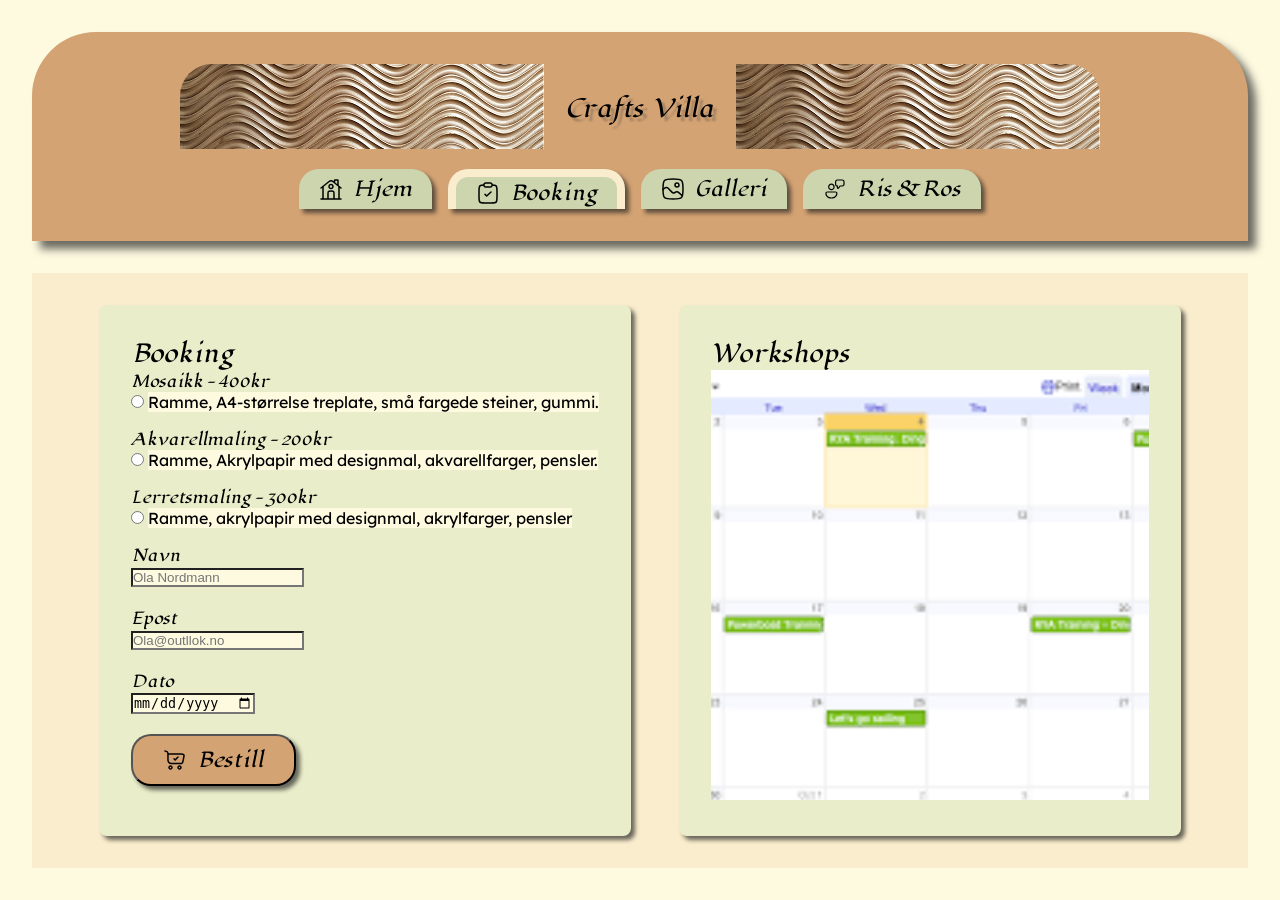
<file: booking.html>
<!DOCTYPE html>
<html lang="no">
<head>
    <meta name="author" content="Jan Olav">
    <meta name="keywords" content="kreativitet, craftsvilla, familie, venner, kunst, opplevelse, booking">
    <meta name="description" content="oppgave i html og css, lage en kreativ og innbydende side for ett selskap som tilbyr kunst workshopper til voksne, familie, venner og barn">
    <meta charset="UTF-8">
    <link rel="preconnect" href="https://fonts.googleapis.com">
    <link rel="preconnect" href="https://fonts.gstatic.com" crossorigin>
    <link href="https://fonts.googleapis.com/css2?family=Lugrasimo&display=swap" rel="stylesheet">
    <link href="https://fonts.googleapis.com/css2?family=Lexend&display=swap" rel="stylesheet">
    <link rel="stylesheet" href="style.css">
    <title>CraftsVilla</title>
</head>
<body>
    <header>
	<section class="header-top">
	    <figure><img src="./img/waves.jpg" alt="chocolate colored wavy lines"></figure>
	    <div><h1>Crafts Villa</h1></div>

	    <figure><img src="./img/waves.jpg" alt="chocolate colored wavy lines"></figure>
	</section>
	<nav>
	    <a class="nav-btn" href="./index.html">
		<img src="./img/icon/home.svg" alt="outline of tiny house">
		Hjem
	    </a>
	    <a class="nav-btn btn-clicked" href="./booking.html">
		<img src="./img/icon/booking.svg" alt="outline of checkboard with check mark">
		Booking
	    </a>
	    <a class="nav-btn" href="./gallery.html">
		<img src="./img/icon/gallery.svg" alt="outline square with muntain and sun">
		Galleri
	    </a>
	    <a class="nav-btn" href="./feedback.html">
		<img src="./img/icon/feedback.svg" alt="outline of person, with speech boublee">
		Ris & Ros
	    </a>
	</nav>
    </header>
    <main class="double-columns">
	    <article class="booking">
	        <h2>Booking</h2>
	        <form action="submit">
		    <label for="mosaik">Mosaikk - 400kr</label>
	            <input type="radio" id="mosaik" name="art-form"
			value="mosaikk">
	            <label class="field" for="mosaik">
Ramme, A4-størrelse treplate, små fargede steiner, gummi.
		    </label>
		    <h4>Akvarellmaling - 200kr</h4>
	            <input type="radio" id="akvarellmaling" name="art-form"
			value="mosaikk">
	            <label class="field" for="akvarellmaling">
			Ramme, Akrylpapir med designmal, akvarellfarger, pensler.
		    </label>
		    <label for="lerretsmaling">Lerretsmaling - 300kr</label>
	            <input type="radio" id="lerretsmaling" name="art-form"
			value="lerretsmaling">
	            <label class="field" for="lerretsmaling">
			Ramme, akrylpapir med designmal, akrylfarger, pensler
		    </label>
		    <label for="user-name">Navn</label>
		    <input id="user-name" type="text" placeholder="Ola Nordmann">
		    <label for="user-email">Epost</label>
		    <input id="user-email" type="email" placeholder="Ola@outllok.no">
		    <label for="booking-date">Dato</label>
		    <input id="booking-date" type="date" placeholder="01.01.2026">

	            <button class="submit-btn">
			<img src="./img/icon/cart_check.svg" alt="outline of cart with a check mark">
			Bestill</button>
	        </form>
	    </article>
	    <article class="booking">
	        <h2>Workshops</h2>
	            <img src="./img/calendar.jpg" alt="colorfull abstract painting with black lines barelt giving the oulinesof a happy bunny or puppy">
	    </article>
    </main>
</body>
</html>
</file>
<file: style.css>
/*CSS reset*/
* {
    padding: 0;
    margin: 0;
    box-sizing: border-box;
}

:root {
    /*Variables*/
    /*Colors*/
    --green: #ccd5ae;
    --brown: #d4a373;
    --light-green: #e9edc9;
    --light-brown: #faedcd;
    --light-beige: #fefae0;

    --shadow: #222a;
    /*box-shadow presets*/
    --tiny-shadow: 4px 4px 4px var(--shadow);
    --big-shadow: 8px 8px 8px var(--shadow);

    /*main default sizes*/
    --pad: 2em;
    --marg: 2em;
    --gap: 3em;
 }

/*Fonts*/
h1, h2, h3, h4, .nav-btn, .submit-btn, label:has(+input, +textarea){
/*lugrasimo-regular*/
    font-family: "Lugrasimo", cursive;
    font-weight: 400;
    font-style: normal;
}

/*force lineshift after label headers*/
label:has(+input, +textarea) {
    display: block;
}

body {
    /*lexend-regular */
    font-family: "Lexend", sans-serif;
    font-optical-sizing: auto;
    font-weight: 400;
    font-style: normal;
}

/*Tags*/
body {
    background-color: var(--light-beige);
}

header {
    display: flex;
    min-width: fit-content;
    margin: var(--marg);
    flex-direction: column;
    border-radius: 4em 4em 0 0;
    background-color: var(--brown);
    box-shadow: var(--big-shadow);
    padding: var(--pad);
    align-items: center;
    justify-content: space-around;
    gap: 1em;
    nav {
	display: flex;
	flex-wrap: wrap;
	width: fit-content;
	gap: 1em; 
    }
}

img {
    width: 100%;/*fixed wrong size on header art*/
}

main {
    display: flex;
    flex-direction: column;
    gap: var(--gap);
    background-color: var(--light-brown);
    margin: var(--marg);
    padding: var(--pad);
}


input {
    margin-bottom: 1.5em;
}

/*classes*/

.header-top {
    border-radius: 2em 2em 0 0;
    overflow: hidden;
    display: flex;
    align-items: center;
    justify-content: space-between;
    text-align: center;
    h1  {
	text-size: 4em;
	width: 8em; /*gets h1 in one line*/
	text-shadow: 4px 4px 2px #4445; /*original values didn't match figma*/
    }
}

.nav-btn {
    display: flex;
    min-width: fit-content;
    align-items: center;
    font-size: 20px; 
    white-space: nowrap;
    text-decoration: none;
    color: black;
    gap: 0.5em;
    background-color: var(--green);
    box-shadow: var(--tiny-shadow); 
    padding: 0.1em 1em;
    border-radius: 1em 1em 0 0;
}

.btn-clicked {
    border: 8px solid var(--light-brown);
    border-bottom-width: 0;
}

.submit-btn {
    display: flex;
    min-width: fit-content;
    align-items: center;
    font-size: 20px; 
    white-space: nowrap;
    text-decoration: none;
    color: black;
    gap: 0.5em;
    background-color: var(--brown);
    box-shadow: var(--tiny-shadow); 
    padding: 0.5em 1.5em;
    border-radius: 1em;
}

.card {
    background-color: var(--light-green);
    display: flex;
    justify-content: space-around;
    border-radius: 0.5em;
    box-shadow: var(--tiny-shadow);
    align-items: start;
    padding: var(--pad);
    gap: var(--gap);
    img {
	width: 45%;
	object-fit: cover;
	aspect-ratio: 1;
    }
}

.row-reverse {
    flex-direction: row-reverse;
}

.field {
    background-color: var(--light-beige);
}

.booking {
    background-color: var(--light-green);
    border-radius: 0.5em;
    box-shadow: var(--tiny-shadow);
    padding: var(--pad);
    /*max-width: 47%;*/
    /*max-width: 50%;*/
    min-width: 400px;
    input, textarea {
	background-color: var(--light-beige);
    }
}

.double-columns {
    flex-direction: row;
    flex-wrap: wrap;
    justify-content: center;
}

.img-card {
    background-color: var(--light-green);
    display: flex;
    flex-direction: column;
    border-radius: 0.5em;
    box-shadow: var(--tiny-shadow);
    align-items: center;
    padding: var(--pad);
    width: 45%;
    min-height: 30vh;
    img {
	object-fit: cover;
	aspect-ratio: 1;
    }
}

.comment {
    display: flex;
    flex-direction: column;
    box-shadow: var(--tiny-shadow);
    background-color: var(--light-beige);
    border-radius: 0.5em;
    padding: var(--pad);
    gap: 1em;
    div {
	display: flex;
	gap: 1em;
    }
    img {
	width: 9em;
	object-fit: cover;
	aspect-ratio: 1;
    }
}

/*id's*/
#gallery {
    flex-direction: row;
    flex-wrap: wrap;
}

#feedback {
    align-items: center;
}
</file>
